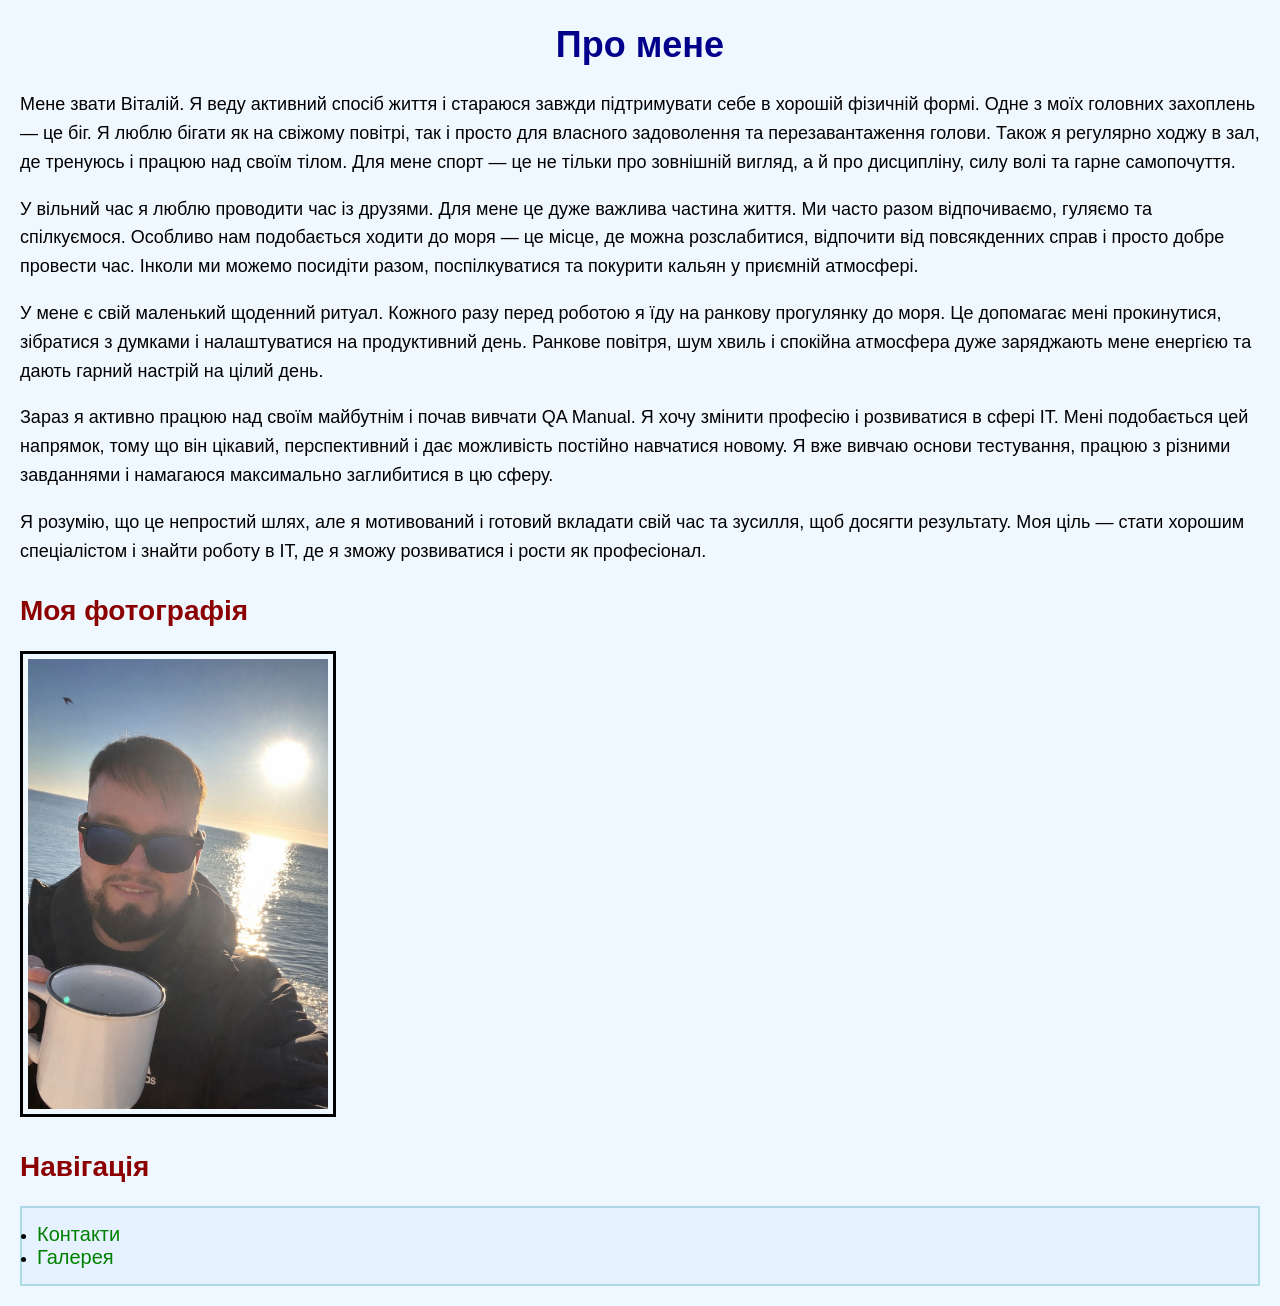
<file: index.html>
<!DOCTYPE html>
<html lang="uk">
<head>
    <meta charset="UTF-8">
    <meta name="viewport" content="width=device-width, initial-scale=1.0">
    <title>Про мене</title>
    <link rel="stylesheet" href="style.css">
</head>
<body>
    <h1 class="title">Про мене</h1>

    <p class="text">Мене звати Віталій. Я веду активний спосіб життя і стараюся завжди підтримувати себе в хорошій фізичній формі. Одне з моїх головних захоплень — це біг. Я люблю бігати як на свіжому повітрі, так і просто для власного задоволення та перезавантаження голови. Також я регулярно ходжу в зал, де тренуюсь і працюю над своїм тілом. Для мене спорт — це не тільки про зовнішній вигляд, а й про дисципліну, силу волі та гарне самопочуття.</p>

    <p class="text">У вільний час я люблю проводити час із друзями. Для мене це дуже важлива частина життя. Ми часто разом відпочиваємо, гуляємо та спілкуємося. Особливо нам подобається ходити до моря — це місце, де можна розслабитися, відпочити від повсякденних справ і просто добре провести час. Інколи ми можемо посидіти разом, поспілкуватися та покурити кальян у приємній атмосфері.</p>

    <p class="text">У мене є свій маленький щоденний ритуал. Кожного разу перед роботою я їду на ранкову прогулянку до моря. Це допомагає мені прокинутися, зібратися з думками і налаштуватися на продуктивний день. Ранкове повітря, шум хвиль і спокійна атмосфера дуже заряджають мене енергією та дають гарний настрій на цілий день.</p>

    <p class="text">Зараз я активно працюю над своїм майбутнім і почав вивчати QA Manual. Я хочу змінити професію і розвиватися в сфері ІТ. Мені подобається цей напрямок, тому що він цікавий, перспективний і дає можливість постійно навчатися новому. Я вже вивчаю основи тестування, працюю з різними завданнями і намагаюся максимально заглибитися в цю сферу.</p>

    <p class="text">Я розумію, що це непростий шлях, але я мотивований і готовий вкладати свій час та зусилля, щоб досягти результату. Моя ціль — стати хорошим спеціалістом і знайти роботу в ІТ, де я зможу розвиватися і рости як професіонал.</p>

    <h2 class="subtitle">Моя фотографія</h2>
    <img class="main-photo" src="photo/photo1.jpg" alt="Моє фото" width="300">

    <h2 class="subtitle">Навігація</h2>
    <ul class="nav-list">
        <li><a class="nav-link" href="pages/contact.html">Контакти</a></li>
        <li><a class="nav-link" href="pages/gallery.html">Галерея</a></li>
    </ul>
</body>
</html>
</file>
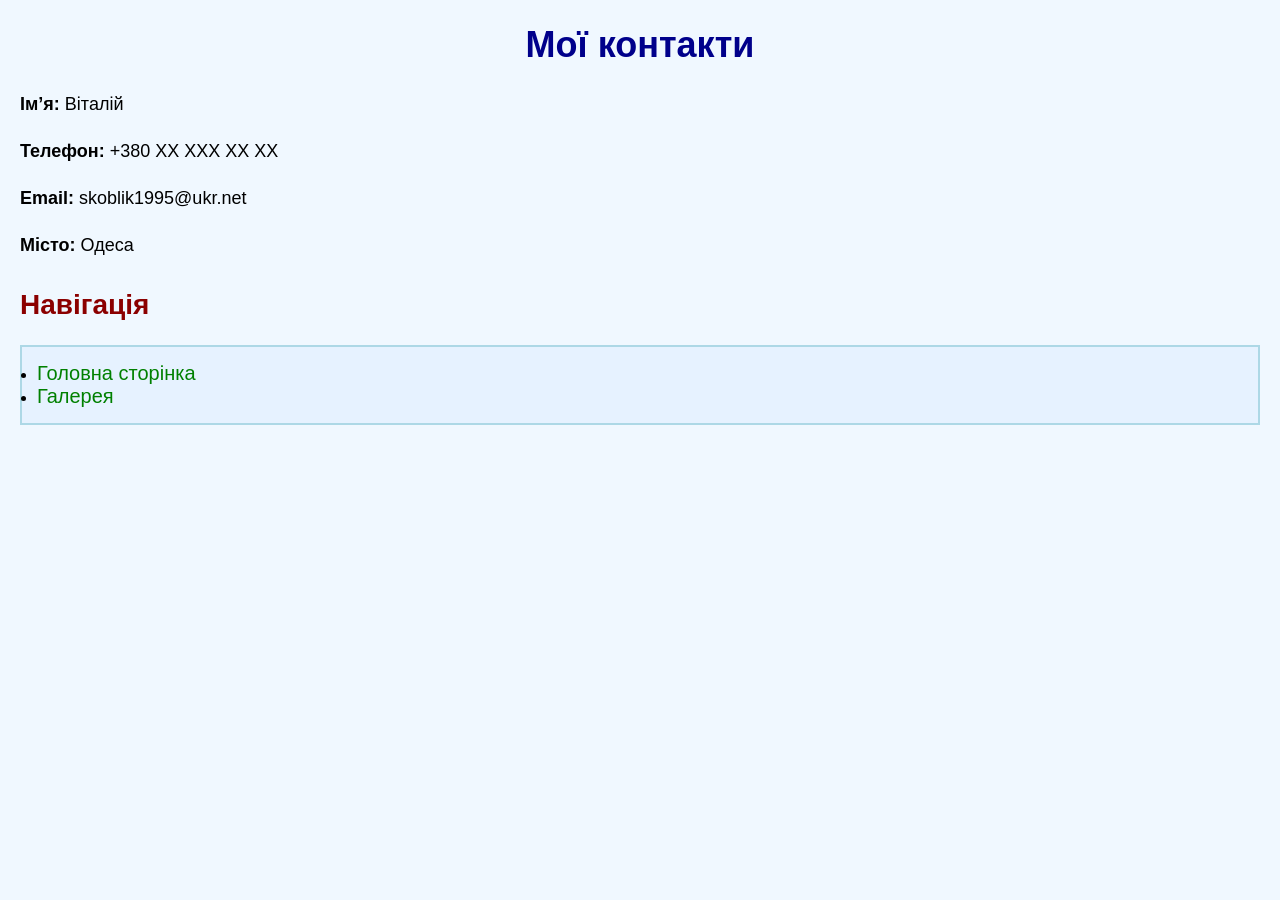
<file: pages/contact.html>
<!DOCTYPE html>
<html lang="uk">
<head>
    <meta charset="UTF-8">
    <meta name="viewport" content="width=device-width, initial-scale=1.0">
    <title>Контакти</title>
    <link rel="stylesheet" href="../style.css">
</head>
<body>
    <h1 class="title">Мої контакти</h1>

    <p class="text"><strong>Ім’я:</strong> Віталій</p>
    <p class="text"><strong>Телефон:</strong> +380 XX XXX XX XX</p>
    <p class="text"><strong>Email:</strong> skoblik1995@ukr.net</p>
    <p class="text"><strong>Місто:</strong> Одеса</p>

    <h2 class="subtitle">Навігація</h2>
    <ul class="nav-list">
        <li><a class="nav-link" href="../index.html">Головна сторінка</a></li>
        <li><a class="nav-link" href="gallery.html">Галерея</a></li>
    </ul>
</body>
</html>
</file>
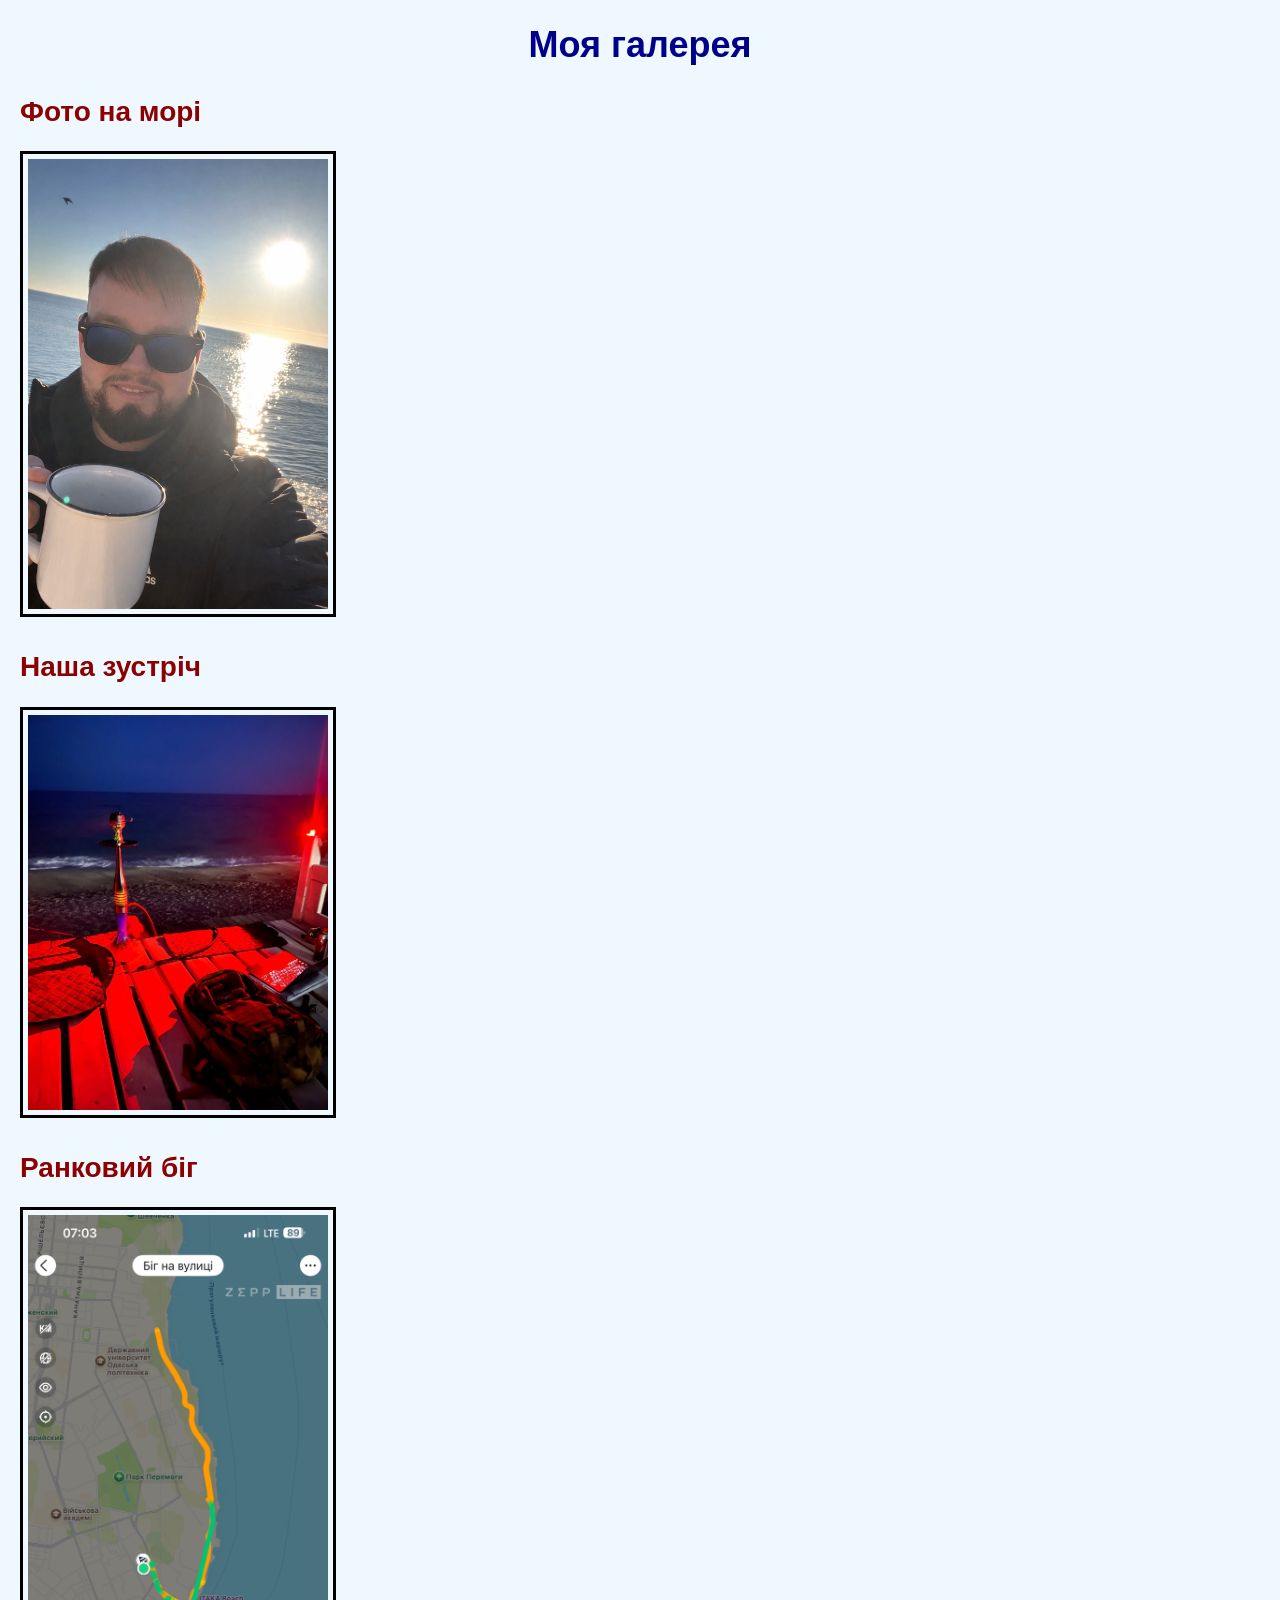
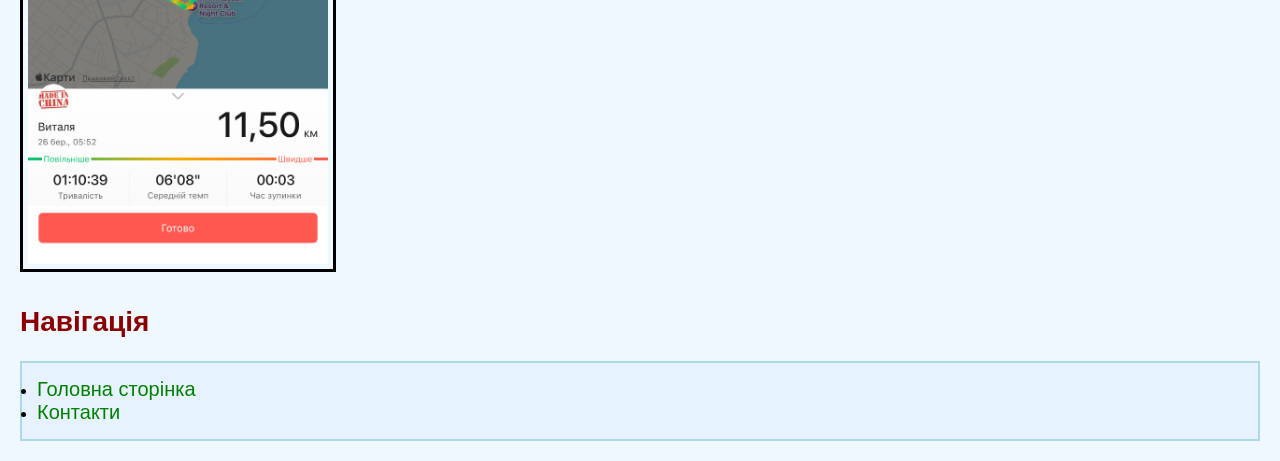
<file: pages/gallery.html>
<!DOCTYPE html>
<html lang="uk">
<head>
    <meta charset="UTF-8">
    <meta name="viewport" content="width=device-width, initial-scale=1.0">
    <title>Галерея</title>
    <link rel="stylesheet" href="../style.css">
</head>
<body>
    <h1 class="title">Моя галерея</h1>

    <h2 class="subtitle">Фото на морі</h2>
    <img class="main-photo" src="../photo/photo1.jpg" alt="Фото 1" width="300">

    <h2 class="subtitle">Наша зустріч</h2>
    <img class="main-photo" src="../photo/photo2.jpg" alt="Фото 2" width="300">

    <h2 class="subtitle">Ранковий біг</h2>
    <img class="main-photo" src="../photo/photo3.jpg" alt="Фото 3" width="300">

    <h2 class="subtitle">Навігація</h2>
    <ul class="nav-list">
        <li><a class="nav-link" href="../index.html">Головна сторінка</a></li>
        <li><a class="nav-link" href="contact.html">Контакти</a></li>
    </ul>
</body>
</html>
</file>
<file: style.css>
body {
    background-color: #f0f8ff;
    font-family: Arial, sans-serif;
    margin: 20px;
}

.title {
    color: darkblue;
    text-align: center;
    font-size: 36px;
}

.subtitle {
    color: darkred;
    font-size: 28px;
    margin-top: 30px;
}

.text {
    color: black;
    font-size: 18px;
    line-height: 1.6;
}

.main-photo {
    border: 3px solid black;
    padding: 5px;
}

.nav-list {
    background-color: #e6f2ff;
    padding: 15px;
    border: 2px solid lightblue;
}

.nav-link {
    color: green;
    font-size: 20px;
    text-decoration: none;
}
</file>
